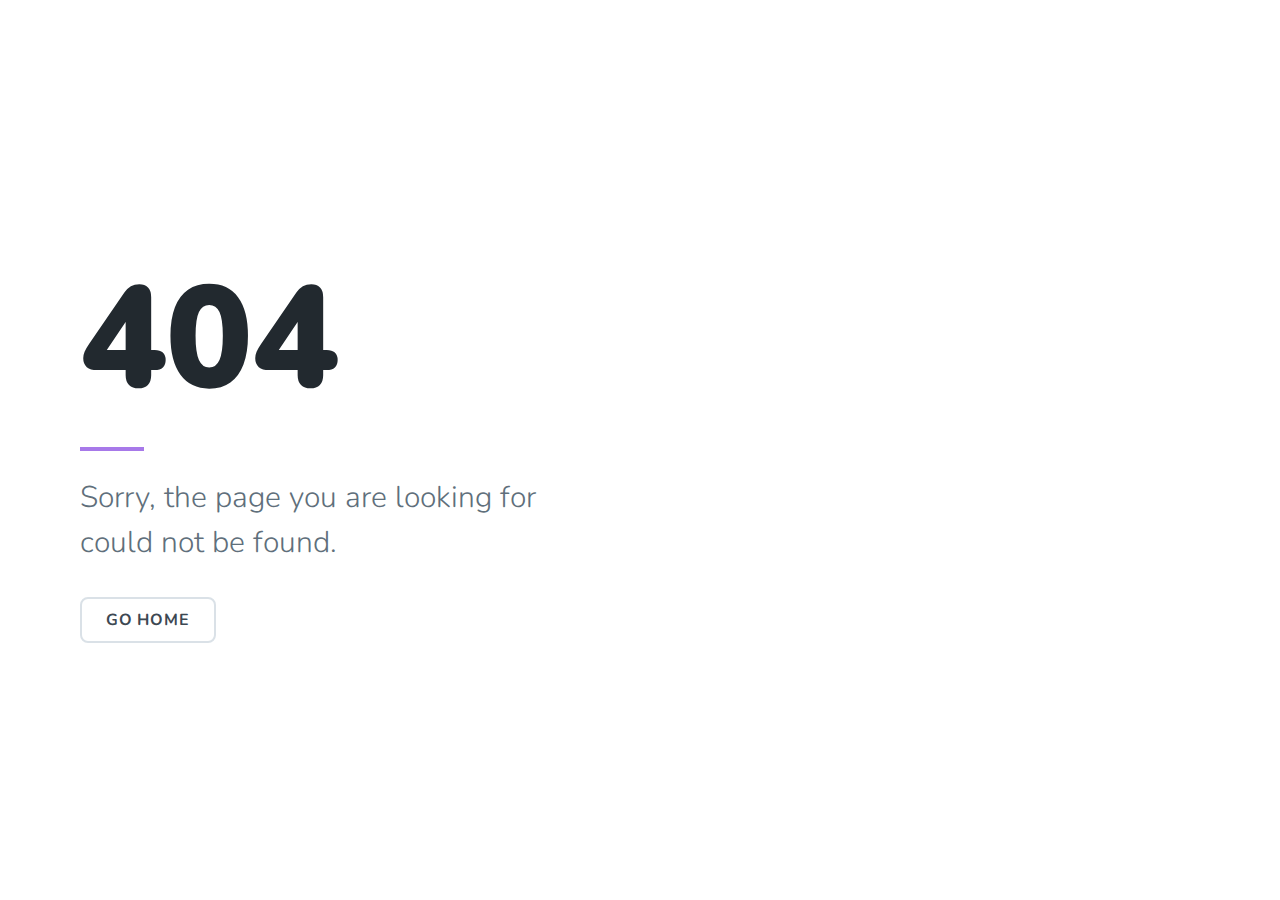
<file: public/assets/styles/img/tour/cross.html>
<!doctype html>
<html lang="en">
    <head>
        <title>Page Not Found</title>

        <meta charset="utf-8">
        <meta name="viewport" content="width=device-width, initial-scale=1, shrink-to-fit=no">

        <!-- Fonts -->
        <link rel="dns-prefetch" href="//fonts.gstatic.com">
        <link href="https://fonts.googleapis.com/css?family=Nunito" rel="stylesheet" type="text/css">

        <!-- Styles -->
        <style>
        html {
            line-height: 1.15;
                -ms-text-size-adjust: 100%;
            -webkit-text-size-adjust: 100%;
        }

        body {
            margin: 0;
        }

        header,
        nav,
        section {
            display: block;
        }

        figcaption,
        main {
            display: block;
        }

        a {
            background-color: transparent;
            -webkit-text-decoration-skip: objects;
        }

        strong {
            font-weight: inherit;
        }

        strong {
            font-weight: bolder;
        }

        code {
            font-family: monospace, monospace;
            font-size: 1em;
        }

        dfn {
            font-style: italic;
        }

        svg:not(:root) {
            overflow: hidden;
        }

        button,
        input {
            font-family: sans-serif;
            font-size: 100%;
            line-height: 1.15;
            margin: 0;
        }

        button,
        input {
            overflow: visible;
        }

        button {
            text-transform: none;
        }

        button,
        html [type="button"],
        [type="reset"],
        [type="submit"] {
            -webkit-appearance: button;
        }

        button::-moz-focus-inner,
        [type="button"]::-moz-focus-inner,
        [type="reset"]::-moz-focus-inner,
        [type="submit"]::-moz-focus-inner {
            border-style: none;
            padding: 0;
        }

        button:-moz-focusring,
        [type="button"]:-moz-focusring,
        [type="reset"]:-moz-focusring,
        [type="submit"]:-moz-focusring {
            outline: 1px dotted ButtonText;
        }

        legend {
            -webkit-box-sizing: border-box;
                    box-sizing: border-box;
            color: inherit;
            display: table;
            max-width: 100%;
            padding: 0;
            white-space: normal;
        }

        [type="checkbox"],
        [type="radio"] {
            -webkit-box-sizing: border-box;
                    box-sizing: border-box;
            padding: 0;
        }

        [type="number"]::-webkit-inner-spin-button,
        [type="number"]::-webkit-outer-spin-button {
            height: auto;
        }

        [type="search"] {
            -webkit-appearance: textfield;
            outline-offset: -2px;
        }

        [type="search"]::-webkit-search-cancel-button,
        [type="search"]::-webkit-search-decoration {
            -webkit-appearance: none;
        }

        ::-webkit-file-upload-button {
            -webkit-appearance: button;
            font: inherit;
        }

        menu {
            display: block;
        }

        canvas {
            display: inline-block;
        }

        template {
            display: none;
        }

        [hidden] {
            display: none;
        }

        html {
            -webkit-box-sizing: border-box;
                    box-sizing: border-box;
            font-family: sans-serif;
        }

        *,
        *::before,
        *::after {
            -webkit-box-sizing: inherit;
                    box-sizing: inherit;
        }

        p {
            margin: 0;
        }

        button {
            background: transparent;
            padding: 0;
        }

        button:focus {
            outline: 1px dotted;
            outline: 5px auto -webkit-focus-ring-color;
        }

        *,
        *::before,
        *::after {
            border-width: 0;
            border-style: solid;
            border-color: #dae1e7;
        }

        button,
        [type="button"],
        [type="reset"],
        [type="submit"] {
            border-radius: 0;
        }

        button,
        input {
            font-family: inherit;
        }

        input::-webkit-input-placeholder {
            color: inherit;
            opacity: .5;
        }

        input:-ms-input-placeholder {
            color: inherit;
            opacity: .5;
        }

        input::-ms-input-placeholder {
            color: inherit;
            opacity: .5;
        }

        input::placeholder {
            color: inherit;
            opacity: .5;
        }

        button,
        [role=button] {
            cursor: pointer;
        }

        .bg-transparent {
            background-color: transparent;
        }

        .bg-white {
            background-color: #fff;
        }

        .bg-teal-light {
            background-color: #64d5ca;
        }

        .bg-blue-dark {
            background-color: #2779bd;
        }

        .bg-indigo-light {
            background-color: #7886d7;
        }

        .bg-purple-light {
            background-color: #a779e9;
        }

        .bg-no-repeat {
            background-repeat: no-repeat;
        }

        .bg-cover {
            background-size: cover;
        }

        .border-grey-light {
            border-color: #dae1e7;
        }

        .hover\:border-grey:hover {
            border-color: #b8c2cc;
        }

        .rounded-lg {
            border-radius: .5rem;
        }

        .border-2 {
            border-width: 2px;
        }

        .hidden {
            display: none;
        }

        .flex {
            display: -webkit-box;
            display: -ms-flexbox;
            display: flex;
        }

        .items-center {
            -webkit-box-align: center;
                -ms-flex-align: center;
                    align-items: center;
        }

        .justify-center {
            -webkit-box-pack: center;
                -ms-flex-pack: center;
                    justify-content: center;
        }

        .font-sans {
            font-family: Nunito, sans-serif;
        }

        .font-light {
            font-weight: 300;
        }

        .font-bold {
            font-weight: 700;
        }

        .font-black {
            font-weight: 900;
        }

        .h-1 {
            height: .25rem;
        }

        .leading-normal {
            line-height: 1.5;
        }

        .m-8 {
            margin: 2rem;
        }

        .my-3 {
            margin-top: .75rem;
            margin-bottom: .75rem;
        }

        .mb-8 {
            margin-bottom: 2rem;
        }

        .max-w-sm {
            max-width: 30rem;
        }

        .min-h-screen {
            min-height: 100vh;
        }

        .py-3 {
            padding-top: .75rem;
            padding-bottom: .75rem;
        }

        .px-6 {
            padding-left: 1.5rem;
            padding-right: 1.5rem;
        }

        .pb-full {
            padding-bottom: 100%;
        }

        .absolute {
            position: absolute;
        }

        .relative {
            position: relative;
        }

        .pin {
            top: 0;
            right: 0;
            bottom: 0;
            left: 0;
        }

        .text-black {
            color: #22292f;
        }

        .text-grey-darkest {
            color: #3d4852;
        }

        .text-grey-darker {
            color: #606f7b;
        }

        .text-2xl {
            font-size: 1.5rem;
        }

        .text-5xl {
            font-size: 3rem;
        }

        .uppercase {
            text-transform: uppercase;
        }

        .antialiased {
            -webkit-font-smoothing: antialiased;
            -moz-osx-font-smoothing: grayscale;
        }

        .tracking-wide {
            letter-spacing: .05em;
        }

        .w-16 {
            width: 4rem;
        }

        .w-full {
            width: 100%;
        }

        @media (min-width: 768px) {
            .md\:bg-left {
                background-position: left;
            }

            .md\:bg-right {
                background-position: right;
            }

            .md\:flex {
                display: -webkit-box;
                display: -ms-flexbox;
                display: flex;
            }

            .md\:my-6 {
                margin-top: 1.5rem;
                margin-bottom: 1.5rem;
            }

            .md\:min-h-screen {
                min-height: 100vh;
            }

            .md\:pb-0 {
                padding-bottom: 0;
            }

            .md\:text-3xl {
                font-size: 1.875rem;
            }

            .md\:text-15xl {
                font-size: 9rem;
            }

            .md\:w-1\/2 {
                width: 50%;
            }
        }

        @media (min-width: 992px) {
            .lg\:bg-center {
                background-position: center;
            }
        }
        </style>
    </head>
    <body class="antialiased font-sans">
        <div class="md:flex min-h-screen">
            <div class="w-full md:w-1/2 bg-white flex items-center justify-center">
                <div class="max-w-sm m-8">
                    <div class="text-black text-5xl md:text-15xl font-black">
                        404                    </div>

                    <div class="w-16 h-1 bg-purple-light my-3 md:my-6"></div>

                    <p class="text-grey-darker text-2xl md:text-3xl font-light mb-8 leading-normal">
                        Sorry, the page you are looking for could not be found.                    </p>

                    <a href="http://gull-laravel.ui-lib.com">
                        <button class="bg-transparent text-grey-darkest font-bold uppercase tracking-wide py-3 px-6 border-2 border-grey-light hover:border-grey rounded-lg">
                            Go Home
                        </button>
                    </a>
                </div>
            </div>

            <div class="relative pb-full md:flex md:pb-0 md:min-h-screen w-full md:w-1/2">
                <div style="background-image: url(http://gull-laravel.ui-lib.com/svg/404.svg);" class="absolute pin bg-cover bg-no-repeat md:bg-left lg:bg-center">
</div>
            </div>
        </div>
    </body>
</html>
</file>
